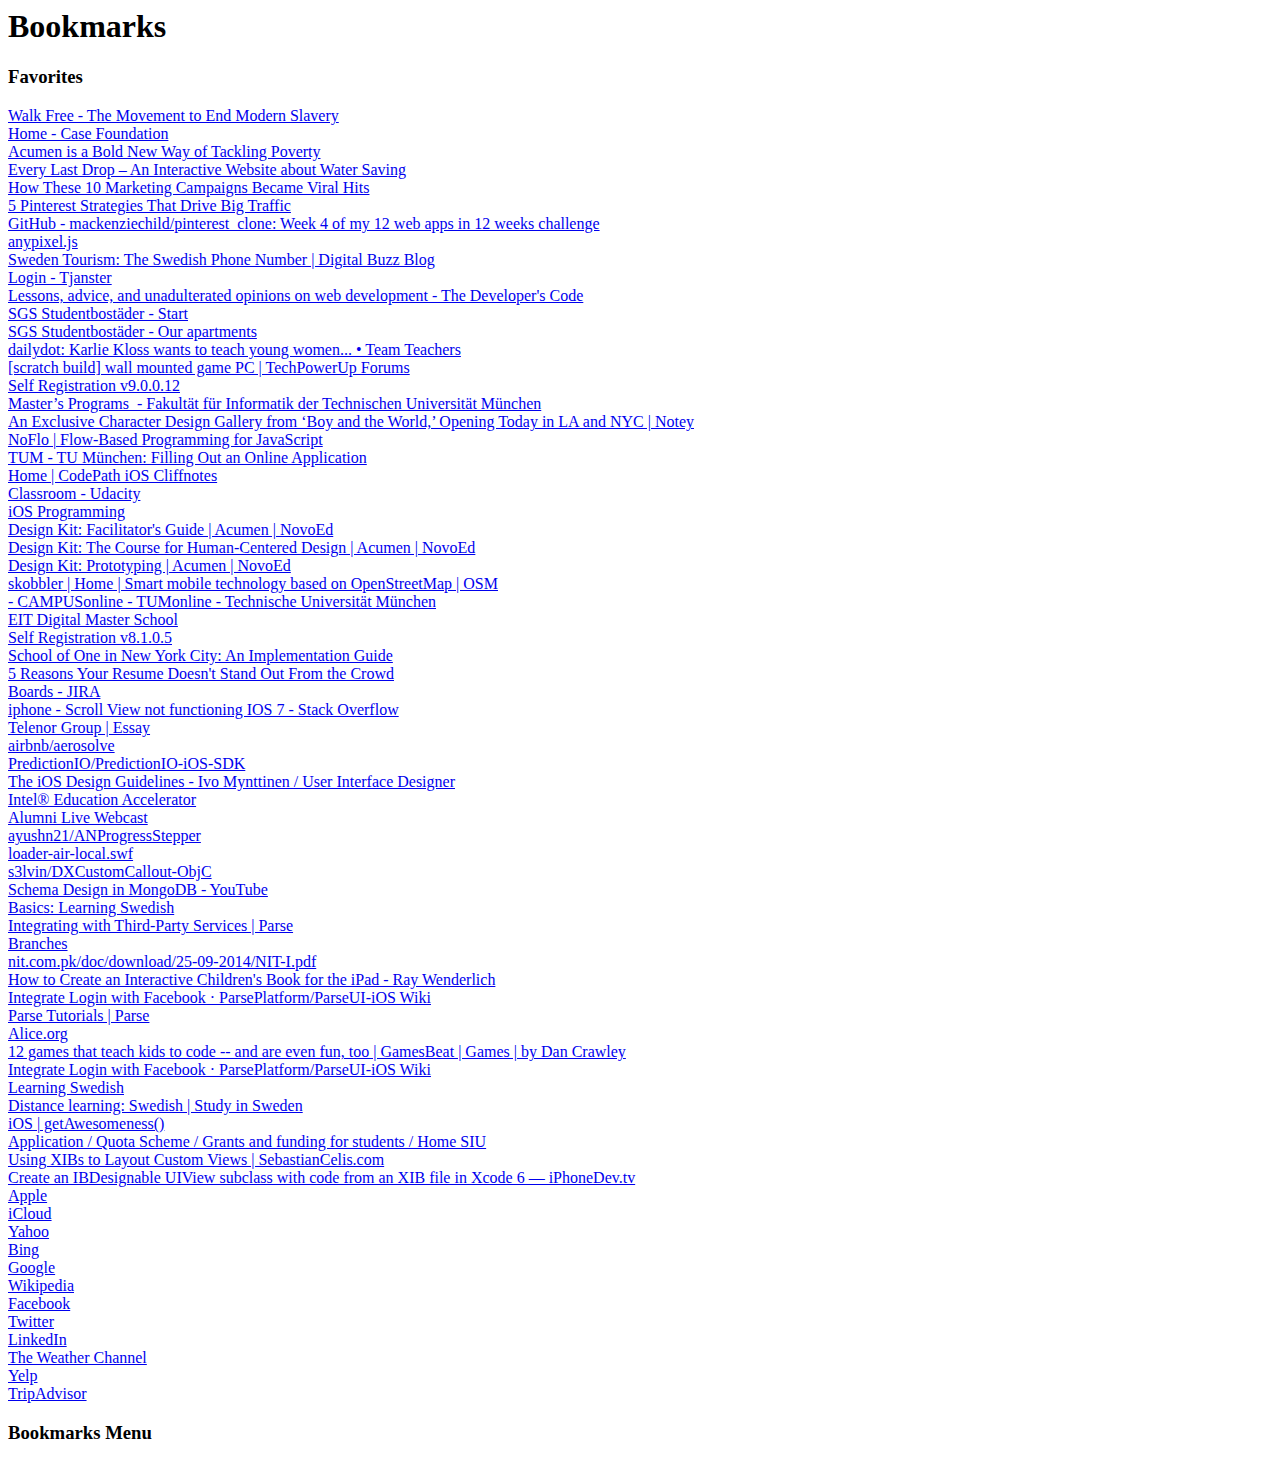
<file: resources/images/Safari Bookmarks.html>
<!DOCTYPE NETSCAPE-Bookmark-file-1>
	<HTML>
	<META HTTP-EQUIV="Content-Type" CONTENT="text/html; charset=UTF-8">
	<Title>Bookmarks</Title>
	<H1>Bookmarks</H1>
	<DT><H3 FOLDED>Favorites</H3>
	<DL><p>
		<DT><A HREF="https://www.walkfree.org/">Walk Free - The Movement to End Modern Slavery</A>
		<DT><A HREF="http://casefoundation.org/">Home - Case Foundation</A>
		<DT><A HREF="http://acumen.org/">Acumen is a Bold New Way of Tackling Poverty</A>
		<DT><A HREF="http://everylastdrop.co.uk/">Every Last Drop – An Interactive Website about Water Saving</A>
		<DT><A HREF="https://www.entrepreneur.com/article/233207">How These 10 Marketing Campaigns Became Viral Hits</A>
		<DT><A HREF="http://marketingland.com/5-pinterest-strategies-drive-big-traffic-117359">5 Pinterest Strategies That Drive Big Traffic</A>
		<DT><A HREF="https://github.com/mackenziechild/pinterest_clone">GitHub - mackenziechild/pinterest_clone: Week 4 of my 12 web apps in 12 weeks challenge</A>
		<DT><A HREF="http://googlecreativelab.github.io/anypixel/">anypixel.js</A>
		<DT><A HREF="http://www.digitalbuzzblog.com/sweden-tourism-call-the-swedish-phone-number/">Sweden Tourism: The Swedish Phone Number | Digital Buzz Blog</A>
		<DT><A HREF="https://tjanster.migrationsverket.se/minasidor/engelska/login.html">Login - Tjanster</A>
		<DT><A HREF="http://www.thedeveloperscode.com/old-book.htm">Lessons, advice, and unadulterated opinions on web development - The Developer's Code</A>
		<DT><A HREF="https://erasmus.sgsstudentbostader.se/">SGS Studentbostäder - Start</A>
		<DT><A HREF="https://www.sgsstudentbostader.se/housing-info/v%c3%a5ra-omr%c3%a5den">SGS Studentbostäder - Our apartments</A>
		<DT><A HREF="http://teamteachers.tumblr.com/post/142255050046/dailydot-karlie-kloss-wants-to-teach-young-women">dailydot: Karlie Kloss wants to teach young women... • Team Teachers</A>
		<DT><A HREF="http://www.techpowerup.com/forums/threads/scratch-build-wall-mounted-game-pc.220413/">[scratch build] wall mounted game PC | TechPowerUp Forums</A>
		<DT><A HREF="https://dans.stads.dk/SelfUserRegistration/faces/WelcomePage.jspx">Self Registration v9.0.0.12</A>
		<DT><A HREF="https://www.in.tum.de/en/for-prospective-students/apply-for-admission/masters-programs.html">Master’s Programs  - Fakultät für Informatik der Technischen Universität München</A>
		<DT><A HREF="http://www.notey.com/external/7175958/an-exclusive-character-design-gallery-from-%E2%80%98boy-and-the-world-%E2%80%99-opening-today-in-la-and-nyc.html">An Exclusive Character Design Gallery from ‘Boy and the World,’ Opening Today in LA and NYC | Notey</A>
		<DT><A HREF="http://noflojs.org/">NoFlo | Flow-Based Programming for JavaScript</A>
		<DT><A HREF="http://www.tum.de/en/studies/application-and-acceptance/filling-out-an-online-application/">TUM - TU München: Filling Out an Online Application</A>
		<DT><A HREF="http://guides.codepath.com/ios">Home | CodePath iOS Cliffnotes</A>
		<DT><A HREF="https://www.udacity.com/course/viewer#!/c-ud730/l-6370362152/m-6379811815">Classroom - Udacity</A>
		<DT><A HREF="http://ios.eezytutorials.com/">iOS Programming</A>
		<DT><A HREF="https://novoed.com/facilitators-guide">Design Kit: Facilitator's Guide | Acumen | NovoEd</A>
		<DT><A HREF="https://novoed.com/design-kit-q1-2016">Design Kit: The Course for Human-Centered Design | Acumen | NovoEd</A>
		<DT><A HREF="https://novoed.com/prototyping-2016-1">Design Kit: Prototyping | Acumen | NovoEd</A>
		<DT><A HREF="http://www.skobbler.com/">skobbler | Home | Smart mobile technology based on OpenStreetMap | OSM</A>
		<DT><A HREF="https://campus.tum.de/tumonline/webnav.ini">- CAMPUSonline - TUMonline - Technische Universität München</A>
		<DT><A HREF="https://msapplication.eitdigital.eu/MasterSchool/Views/MyApplicationDetail.aspx">EIT Digital Master School</A>
		<DT><A HREF="https://dans.stads.dk/SelfUserRegistration/faces/ForgotPassword.jspx?_afrLoop=2883632110623213&_afrWindowMode=0&_adf.ctrl-state=atl8llqfw_4">Self Registration v8.1.0.5</A>
		<DT><A HREF="http://www.slideshare.net/iZoneNYC/school-of-one-in-new-york-city-an-implementation-guide">School of One in New York City: An Implementation Guide</A>
		<DT><A HREF="http://mashable.com/2014/04/23/boring-resume-fixes/?utm_cid=mash-com-fb-main-link#QfWhR8KeSmqY">5 Reasons Your Resume Doesn't Stand Out From the Crowd</A>
		<DT><A HREF="https://strendent.atlassian.net/secure/ManageRapidViews.jspa">Boards - JIRA</A>
		<DT><A HREF="http://stackoverflow.com/questions/20502860/scroll-view-not-functioning-ios-7">iphone - Scroll View not functioning IOS 7 - Stack Overflow</A>
		<DT><A HREF="http://www.telenor.com/youthforum/essay/">Telenor Group | Essay</A>
		<DT><A HREF="https://github.com/airbnb/aerosolve">airbnb/aerosolve</A>
		<DT><A HREF="https://github.com/PredictionIO/PredictionIO-iOS-SDK">PredictionIO/PredictionIO-iOS-SDK</A>
		<DT><A HREF="http://iosdesign.ivomynttinen.com/">The iOS Design Guidelines - Ivo Mynttinen / User Interface Designer</A>
		<DT><A HREF="http://www.intel.com/content/www/us/en/education/accelerator/intel-education-accelerator.html">Intel® Education Accelerator</A>
		<DT><A HREF="http://webcast.amps.ms.mit.edu/spr2015/Alumni/1523/6/">Alumni Live Webcast</A>
		<DT><A HREF="https://github.com/ayushn21/ANProgressStepper">ayushn21/ANProgressStepper</A>
		<DT><A HREF="file:///Users/Strendent/Downloads/Schools-2015-08-17/Schools/content/loader-air-local.swf">loader-air-local.swf</A>
		<DT><A HREF="https://github.com/s3lvin/DXCustomCallout-ObjC">s3lvin/DXCustomCallout-ObjC</A>
		<DT><A HREF="https://www.youtube.com/watch?v=zxTXVd4ig8k">Schema Design in MongoDB - YouTube</A>
		<DT><A HREF="http://learningswedish.se/courses/1/wiki/basics">Basics: Learning Swedish</A>
		<DT><A HREF="https://parse.com/tutorials/integrating-with-third-party-services">Integrating with Third-Party Services | Parse</A>
		<DT><A HREF="http://www.nit.com.pk/index.php?city=Islamabad&s=Go&option=com_branches&task=list&view=branches&Itemid=115">Branches</A>
		<DT><A HREF="http://nit.com.pk/doc/download/25-09-2014/NIT-I.pdf">‎nit.com.pk/doc/download/25-09-2014/NIT-I.pdf</A>
		<DT><A HREF="http://www.raywenderlich.com/56858/how-to-create-an-interactive-childrens-book-for-the-ipad">How to Create an Interactive Children's Book for the iPad - Ray Wenderlich</A>
		<DT><A HREF="https://github.com/ParsePlatform/ParseUI-iOS/wiki/Integrate-Login-with-Facebook">Integrate Login with Facebook · ParsePlatform/ParseUI-iOS Wiki</A>
		<DT><A HREF="https://parse.com/tutorials#ios">Parse Tutorials | Parse</A>
		<DT><A HREF="http://www.alice.org/index.php?page=downloads/download_alice3.1">Alice.org</A>
		<DT><A HREF="http://venturebeat.com/2014/06/03/12-games-that-teach-kids-to-code/">12 games that teach kids to code -- and are even fun, too | GamesBeat | Games | by Dan Crawley</A>
		<DT><A HREF="https://github.com/ParsePlatform/ParseUI-iOS/wiki/Integrate-Login-with-Facebook">Integrate Login with Facebook · ParsePlatform/ParseUI-iOS Wiki</A>
		<DT><A HREF="http://learningswedish.se/courses/1">Learning Swedish</A>
		<DT><A HREF="https://studyinsweden.se/study-information/learn-swedish/distance-learning/">Distance learning: Swedish | Study in Sweden</A>
		<DT><A HREF="http://getawesomeness.com/get/ios">iOS | getAwesomeness()</A>
		<DT><A HREF="http://siu.no/eng/Grants-and-funding-for-students/Quota-Scheme/Application">Application / Quota Scheme / Grants and funding for students / Home SIU</A>
		<DT><A HREF="http://sebastiancelis.com/2014/06/12/using-xibs-layout-custom-views/">Using XIBs to Layout Custom Views | SebastianCelis.com</A>
		<DT><A HREF="http://iphonedev.tv/blog/2014/12/15/create-an-ibdesignable-uiview-subclass-with-code-from-an-xib-file-in-xcode-6">Create an IBDesignable UIView subclass with code from an XIB file in Xcode 6 — iPhoneDev.tv</A>
		<DT><A HREF="http://www.apple.com/">Apple</A>
		<DT><A HREF="https://www.icloud.com/">iCloud</A>
		<DT><A HREF="https://www.yahoo.com/">Yahoo</A>
		<DT><A HREF="https://www.bing.com/">Bing</A>
		<DT><A HREF="https://www.google.com/?client=safari&channel=mac_bm">Google</A>
		<DT><A HREF="http://www.wikipedia.org/">Wikipedia</A>
		<DT><A HREF="https://www.facebook.com/">Facebook</A>
		<DT><A HREF="https://twitter.com/">Twitter</A>
		<DT><A HREF="https://www.linkedin.com/">LinkedIn</A>
		<DT><A HREF="http://www.weather.com/">The Weather Channel</A>
		<DT><A HREF="http://www.yelp.com/">Yelp</A>
		<DT><A HREF="http://www.tripadvisor.com/">TripAdvisor</A>
	</DL><p>
	<DT><H3 FOLDED>Bookmarks Menu</H3>
	<DL><p>
	</DL><p>
</HTML>
</file>
